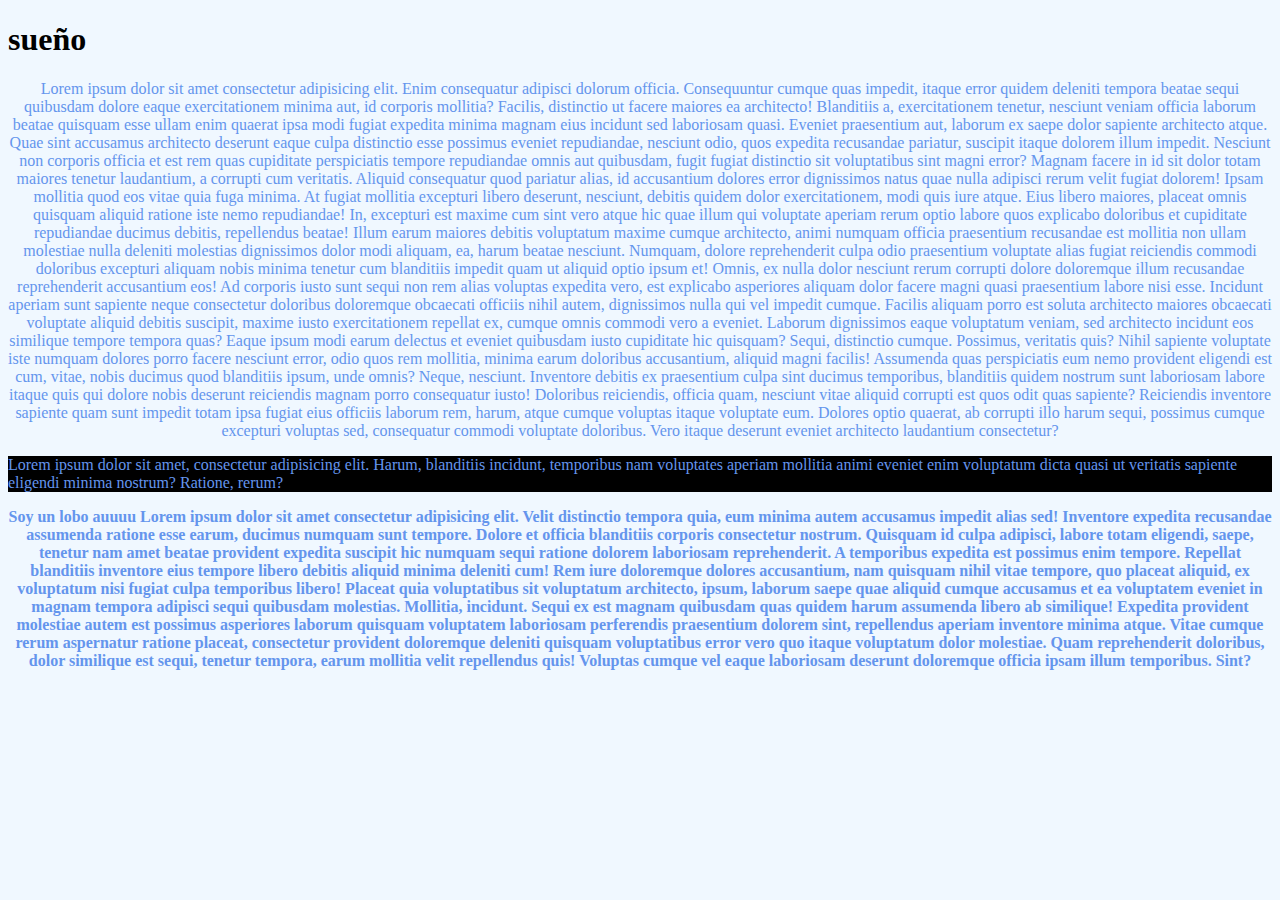
<file: semana 3/index.html>
<!DOCTYPE html>
<html lang="en">
    <head>
        <title></title>
        <meta charset="UTF-8">
        <meta name="viewport" content="width=device-width, initial-scale=1">
        <link href="css/estilos.css" rel="stylesheet">
    </head>
    <body>
        <h1>sueño</h1>
        <p class="centrado">Lorem ipsum dolor sit amet consectetur adipisicing elit. Enim consequatur adipisci dolorum officia. Consequuntur cumque quas impedit, itaque error quidem deleniti tempora beatae sequi quibusdam dolore eaque exercitationem minima aut, id corporis mollitia? Facilis, distinctio ut facere maiores ea architecto! Blanditiis a, exercitationem tenetur, nesciunt veniam officia laborum beatae quisquam esse ullam enim quaerat ipsa modi fugiat expedita minima magnam eius incidunt sed laboriosam quasi. Eveniet praesentium aut, laborum ex saepe dolor sapiente architecto atque. Quae sint accusamus architecto deserunt eaque culpa distinctio esse possimus eveniet repudiandae, nesciunt odio, quos expedita recusandae pariatur, suscipit itaque dolorem illum impedit. Nesciunt non corporis officia et est rem quas cupiditate perspiciatis tempore repudiandae omnis aut quibusdam, fugit fugiat distinctio sit voluptatibus sint magni error? Magnam facere in id sit dolor totam maiores tenetur laudantium, a corrupti cum veritatis. Aliquid consequatur quod pariatur alias, id accusantium dolores error dignissimos natus quae nulla adipisci rerum velit fugiat dolorem! Ipsam mollitia quod eos vitae quia fuga minima. At fugiat mollitia excepturi libero deserunt, nesciunt, debitis quidem dolor exercitationem, modi quis iure atque. Eius libero maiores, placeat omnis quisquam aliquid ratione iste nemo repudiandae! In, excepturi est maxime cum sint vero atque hic quae illum qui voluptate aperiam rerum optio labore quos explicabo doloribus et cupiditate repudiandae ducimus debitis, repellendus beatae! Illum earum maiores debitis voluptatum maxime cumque architecto, animi numquam officia praesentium recusandae est mollitia non ullam molestiae nulla deleniti molestias dignissimos dolor modi aliquam, ea, harum beatae nesciunt. Numquam, dolore reprehenderit culpa odio praesentium voluptate alias fugiat reiciendis commodi doloribus excepturi aliquam nobis minima tenetur cum blanditiis impedit quam ut aliquid optio ipsum et! Omnis, ex nulla dolor nesciunt rerum corrupti dolore doloremque illum recusandae reprehenderit accusantium eos! Ad corporis iusto sunt sequi non rem alias voluptas expedita vero, est explicabo asperiores aliquam dolor facere magni quasi praesentium labore nisi esse. Incidunt aperiam sunt sapiente neque consectetur doloribus doloremque obcaecati officiis nihil autem, dignissimos nulla qui vel impedit cumque. Facilis aliquam porro est soluta architecto maiores obcaecati voluptate aliquid debitis suscipit, maxime iusto exercitationem repellat ex, cumque omnis commodi vero a eveniet. Laborum dignissimos eaque voluptatum veniam, sed architecto incidunt eos similique tempore tempora quas? Eaque ipsum modi earum delectus et eveniet quibusdam iusto cupiditate hic quisquam? Sequi, distinctio cumque. Possimus, veritatis quis? Nihil sapiente voluptate iste numquam dolores porro facere nesciunt error, odio quos rem mollitia, minima earum doloribus accusantium, aliquid magni facilis! Assumenda quas perspiciatis eum nemo provident eligendi est cum, vitae, nobis ducimus quod blanditiis ipsum, unde omnis? Neque, nesciunt. Inventore debitis ex praesentium culpa sint ducimus temporibus, blanditiis quidem nostrum sunt laboriosam labore itaque quis qui dolore nobis deserunt reiciendis magnam porro consequatur iusto! Doloribus reiciendis, officia quam, nesciunt vitae aliquid corrupti est quos odit quas sapiente? Reiciendis inventore sapiente quam sunt impedit totam ipsa fugiat eius officiis laborum rem, harum, atque cumque voluptas itaque voluptate eum. Dolores optio quaerat, ab corrupti illo harum sequi, possimus cumque excepturi voluptas sed, consequatur commodi voluptate doloribus. Vero itaque deserunt eveniet architecto laudantium consectetur?</p>
        <p id="SegParr">Lorem ipsum dolor sit amet, consectetur adipisicing elit. Harum, blanditiis incidunt, temporibus nam voluptates aperiam mollitia animi eveniet enim voluptatum dicta quasi ut veritatis sapiente eligendi minima nostrum? Ratione, rerum?</p>
        <p class="centrado negrita">Soy un lobo auuuu Lorem ipsum dolor sit amet consectetur adipisicing elit. Velit distinctio tempora quia, eum minima autem accusamus impedit alias sed! Inventore expedita recusandae assumenda ratione esse earum, ducimus numquam sunt tempore. Dolore et officia blanditiis corporis consectetur nostrum. Quisquam id culpa adipisci, labore totam eligendi, saepe, tenetur nam amet beatae provident expedita suscipit hic numquam sequi ratione dolorem laboriosam reprehenderit. A temporibus expedita est possimus enim tempore. Repellat blanditiis inventore eius tempore libero debitis aliquid minima deleniti cum! Rem iure doloremque dolores accusantium, nam quisquam nihil vitae tempore, quo placeat aliquid, ex voluptatum nisi fugiat culpa temporibus libero! Placeat quia voluptatibus sit voluptatum architecto, ipsum, laborum saepe quae aliquid cumque accusamus et ea voluptatem eveniet in magnam tempora adipisci sequi quibusdam molestias. Mollitia, incidunt. Sequi ex est magnam quibusdam quas quidem harum assumenda libero ab similique! Expedita provident molestiae autem est possimus asperiores laborum quisquam voluptatem laboriosam perferendis praesentium dolorem sint, repellendus aperiam inventore minima atque. Vitae cumque rerum aspernatur ratione placeat, consectetur provident doloremque deleniti quisquam voluptatibus error vero quo itaque voluptatum dolor molestiae. Quam reprehenderit doloribus, dolor similique est sequi, tenetur tempora, earum mollitia velit repellendus quis! Voluptas cumque vel eaque laboriosam deserunt doloremque officia ipsam illum temporibus. Sint?</p>
    </body>
</html>
</file>
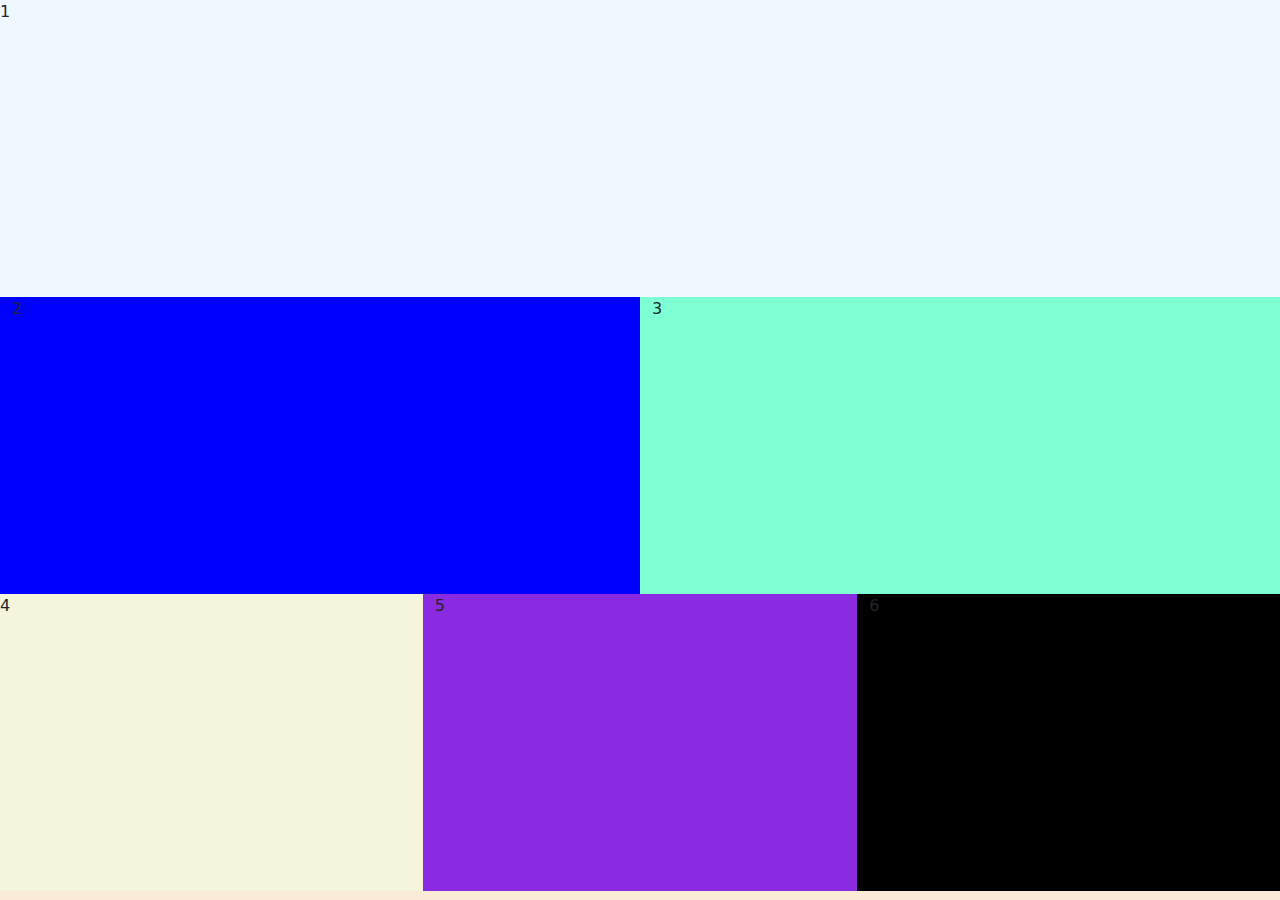
<file: semana 4/index.html>
<!DOCTYPE html>
<html lang="en">
    <head>
        <title></title>
        <meta charset="UTF-8">
        <meta name="viewport" content="width=device-width, initial-scale=1">
        <link href="css/bootstrap.css" rel="stylesheet">
        <link rel="stylesheet" href="css/estilos.css">
    </head>
    <body>
        <div class="container-fluid">
            <header class = "row">
                <section id="uno" class = "row">
                    1
                </section>
            </header>
            <div class="row">
                <div id = "dos" class = "col">
                    2
                </div>
                <div id= "tres" class = "col">
                    3
                </div>
            </div>
        </div>

        <footer class="row">
            <section id="cuatro" class="col-xs-12 col-md-4"> 4 </section>
            <section id="cinco" class="col-xs-12 col-md-4"> 5 </section>
            <section id="seis" class="col-xs-12 col-md-4"> 6 </section>
        </footer>
    

    <script src="js/bootstrap.js"></script>
    </body>
</html>
</file>
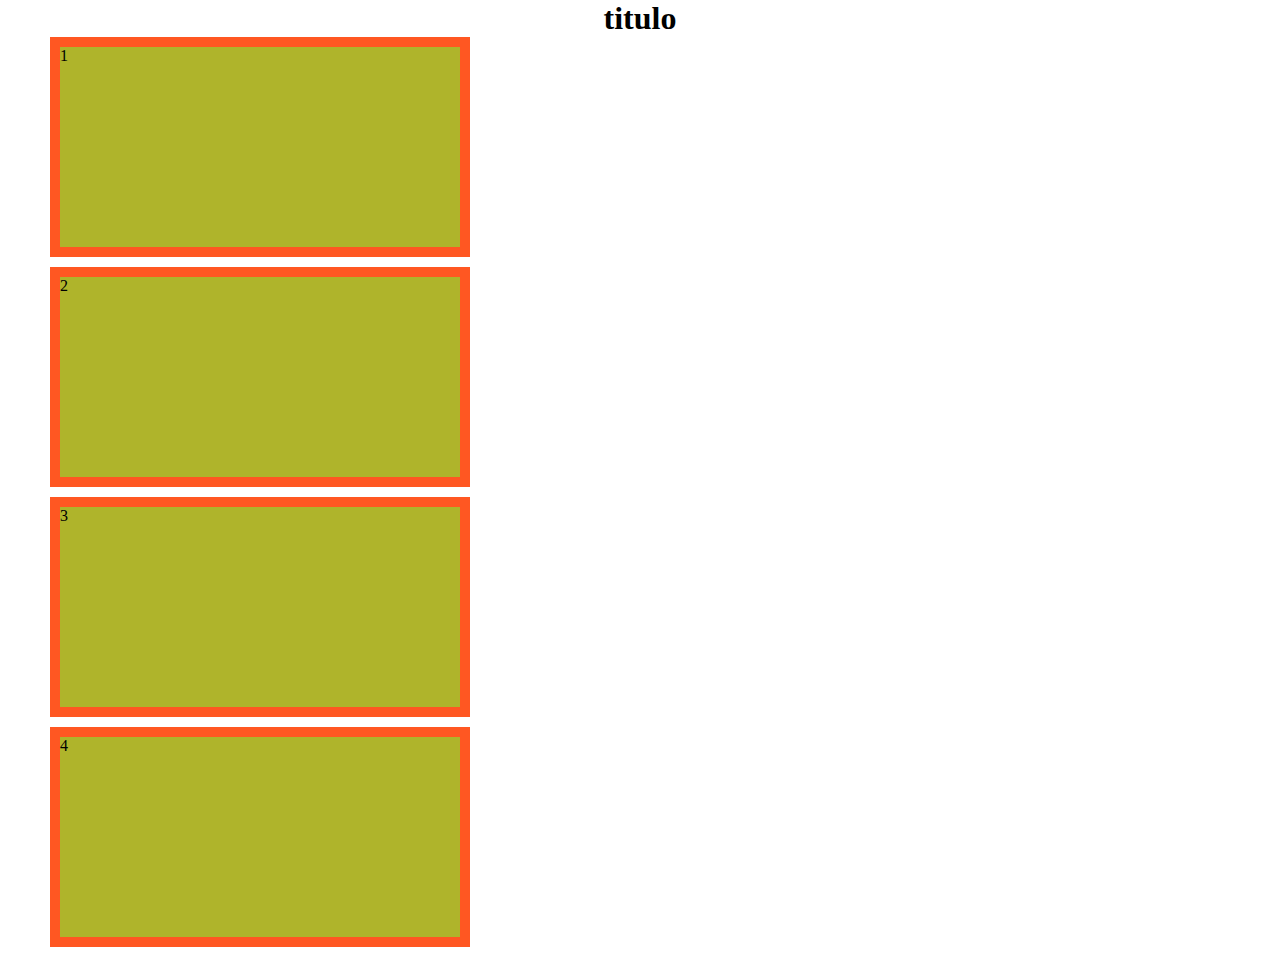
<file: semana 3/cajas.html>
<!DOCTYPE html>
<html lang="en">
    <head>
        <title></title>
        <meta charset="UTF-8">
        <meta name="cajas muerte" content="width=device-width, initial-scale=1">
        <link href="css/estilos-cajas.css" rel="stylesheet">
    </head>
    <body>
        <h1 class="centrado">titulo</h1>

        <div>1</div>
        <div>2</div>
        <div>3</div>
        <div>4</div>
    
    </body>
</html>
</file>
<file: semana 3/css/estilos.css>
body{
    background-color:aliceblue;

}
p{
    color:cornflowerblue;
}
#SegParr{
    background-color: black;
}

.centrado{ 
    text-align: center;
}

.negrita{
    font-weight: bolder;
}
</file>
<file: semana 4/css/estilos.css>
body{
    background-color: antiquewhite;
}

.container-fluid{
    background-color: aliceblue;
}

.row{
    height: 33vh;
}

footer{
    height: 34vh;
}

#dos{background-color: blue;}
#tres{background-color: aquamarine;}
#cuatro{background-color: beige;}
#seis{background-color: black;}

#cinco{background-color: blueviolet;}
#cinco:hover{background-color: darkblue;}
</file>
<file: semana 3/css/estilos-cajas.css>
*{                          /*Para quitar bordes blancos el * es comodecir todos*/
    margin: 0;
    padding: 0;
}


div{
    width: 400px;
    height: 200px;

    background-color: #AFB42B;
    border: #FF5722 solid 10px;

    margin-bottom: 10px;
    margin-left: 50px;
}

.centrado{
    text-align: center;
}
</file>
